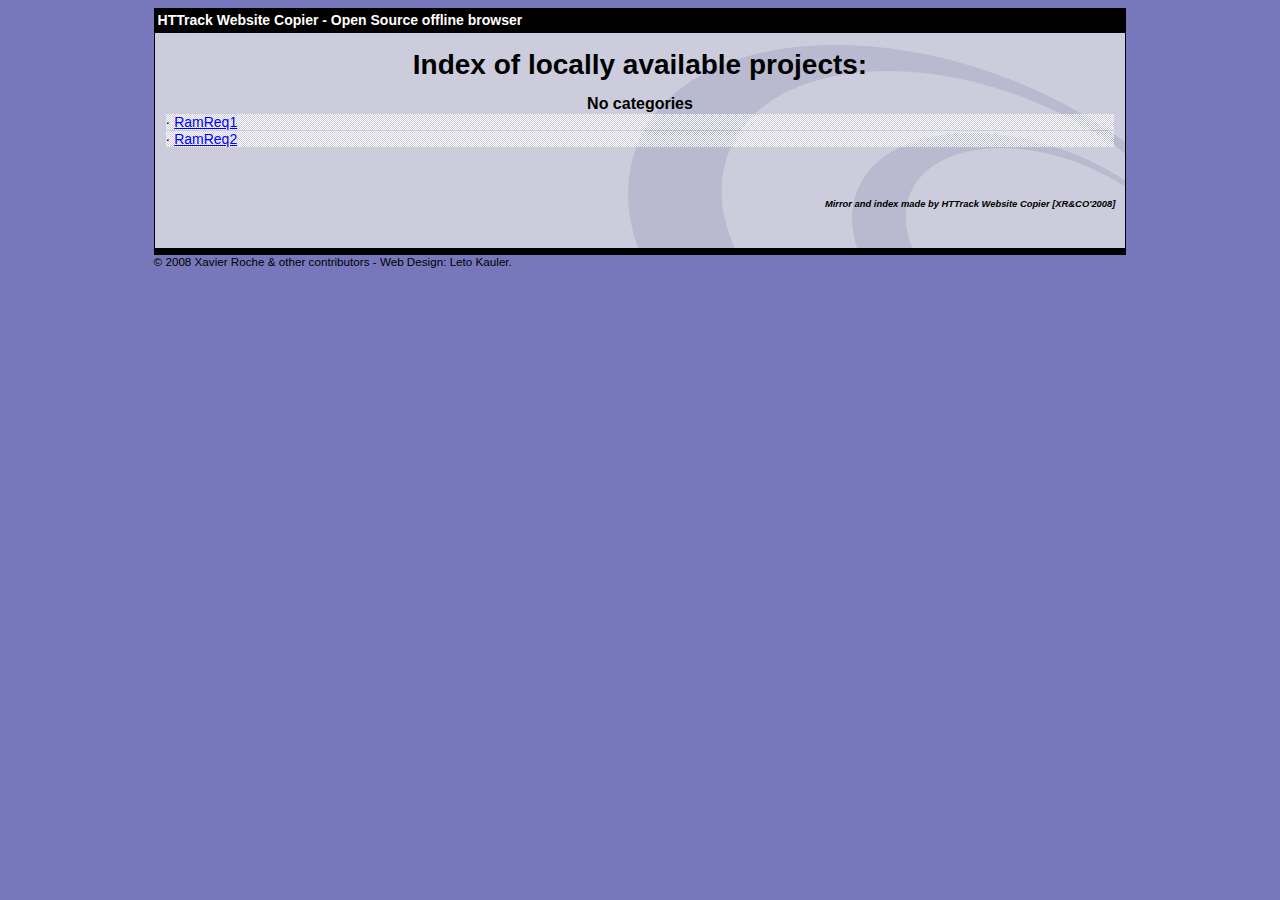
<file: index.html>
<html xmlns="http://www.w3.org/1999/xhtml" lang="en">

<head>
	<meta http-equiv="Content-Type" content="text/html; charset=utf-8" />
	<meta name="description" content="HTTrack is an easy-to-use website mirror utility. It allows you to download a World Wide website from the Internet to a local directory,building recursively all structures, getting html, images, and other files from the server to your computer. Links are rebuiltrelatively so that you can freely browse to the local site (works with any browser). You can mirror several sites together so that you can jump from one toanother. You can, also, update an existing mirror site, or resume an interrupted download. The robot is fully configurable, with an integrated help" />
	<meta name="keywords" content="httrack, HTTRACK, HTTrack, winhttrack, WINHTTRACK, WinHTTrack, offline browser, web mirror utility, aspirateur web, surf offline, web capture, www mirror utility, browse offline, local  site builder, website mirroring, aspirateur www, internet grabber, capture de site web, internet tool, hors connexion, unix, dos, windows 95, windows 98, solaris, ibm580, AIX 4.0, HTS, HTGet, web aspirator, web aspirateur, libre, GPL, GNU, free software" />
	<title>List of available projects - HTTrack Website Copier</title>
	<!-- Mirror and index made by HTTrack Website Copier/3.49-2 [XR&CO'2014] -->

	<style type="text/css">
	<!--

body {
	margin: 0;  padding: 0;  margin-bottom: 15px;  margin-top: 8px;
	background: #77b;
}
body, td {
	font: 14px "Trebuchet MS", Verdana, Arial, Helvetica, sans-serif;
	}

#subTitle {
	background: #000;  color: #fff;  padding: 4px;  font-weight: bold; 
	}

#siteNavigation a, #siteNavigation .current {
	font-weight: bold;  color: #448;
	}
#siteNavigation a:link    { text-decoration: none; }
#siteNavigation a:visited { text-decoration: none; }

#siteNavigation .current { background-color: #ccd; }

#siteNavigation a:hover   { text-decoration: none;  background-color: #fff;  color: #000; }
#siteNavigation a:active  { text-decoration: none;  background-color: #ccc; }


a:link    { text-decoration: underline;  color: #00f; }
a:visited { text-decoration: underline;  color: #000; }
a:hover   { text-decoration: underline;  color: #c00; }
a:active  { text-decoration: underline; }

#pageContent {
	clear: both;
	border-bottom: 6px solid #000;
	padding: 10px;  padding-top: 20px;
	line-height: 1.65em;
	background-image: url(backblue.gif);
	background-repeat: no-repeat;
	background-position: top right;
	}

#pageContent, #siteNavigation {
	background-color: #ccd;
	}


.imgLeft  { float: left;   margin-right: 10px;  margin-bottom: 10px; }
.imgRight { float: right;  margin-left: 10px;   margin-bottom: 10px; }

hr { height: 1px;  color: #000;  background-color: #000;  margin-bottom: 15px; }

h1 { margin: 0;  font-weight: bold;  font-size: 2em; }
h2 { margin: 0;  font-weight: bold;  font-size: 1.6em; }
h3 { margin: 0;  font-weight: bold;  font-size: 1.3em; }
h4 { margin: 0;  font-weight: bold;  font-size: 1.18em; }

.blak { background-color: #000; }
.hide { display: none; }
.tableWidth { min-width: 400px; }

.tblRegular       { border-collapse: collapse; }
.tblRegular td    { padding: 6px;  background-image: url(fade.gif);  border: 2px solid #99c; }
.tblHeaderColor, .tblHeaderColor td { background: #99c; }
.tblNoBorder td   { border: 0; }


// -->
</style>

</head>

<body>
<table width="76%" border="0" align="center" cellspacing="0" cellpadding="3" class="tableWidth">
	<tr>
	<td id="subTitle">HTTrack Website Copier - Open Source offline browser</td>
	</tr>
</table>
<table width="76%" border="0" align="center" cellspacing="0" cellpadding="0" class="tableWidth">
<tr class="blak">
<td>
	<table width="100%" border="0" align="center" cellspacing="1" cellpadding="0">
	<tr>
	<td colspan="6"> 
		<table width="100%" border="0" align="center" cellspacing="0" cellpadding="10">
		<tr> 
		<td id="pageContent"> 
<!-- ==================== End prologue ==================== -->


<h1 ALIGN=Center>Index of locally available projects:</H1>
  <table border="0" width="100%" cellspacing="1" cellpadding="0">
		<TH>
		<BR/>
			No categories
		</TH>
		<TR>
		  <TD BACKGROUND="fade.gif">
                    &middot; <A HREF="RamReq1/index.html">RamReq1</A>
   		  </TD>
		</TR>
		<TR>
		  <TD BACKGROUND="fade.gif">
                    &middot; <A HREF="RamReq2/index.html">RamReq2</A>
   		  </TD>
		</TR>
	</TABLE>
	<BR>
	<H6 ALIGN="RIGHT">
         <I>Mirror and index made by HTTrack Website Copier [XR&CO'2008]</I>
	</H6>
	<!-- Mirror and index made by HTTrack Website Copier/3.49-2 [XR&CO'2014] -->
	<!-- Thanks for using HTTrack Website Copier! -->

<!-- ==================== Start epilogue ==================== -->
		</td>
		</tr>
		</table>
	</td>
	</tr>
	</table>
</td>
</tr>
</table>

<table width="76%" border="0" align="center" valign="bottom" cellspacing="0" cellpadding="0">
	<tr>
	<td id="footer"><small>&copy; 2008 Xavier Roche & other contributors - Web Design: Leto Kauler.</small></td>
	</tr>
</table>

</body>

</html>
</file>
